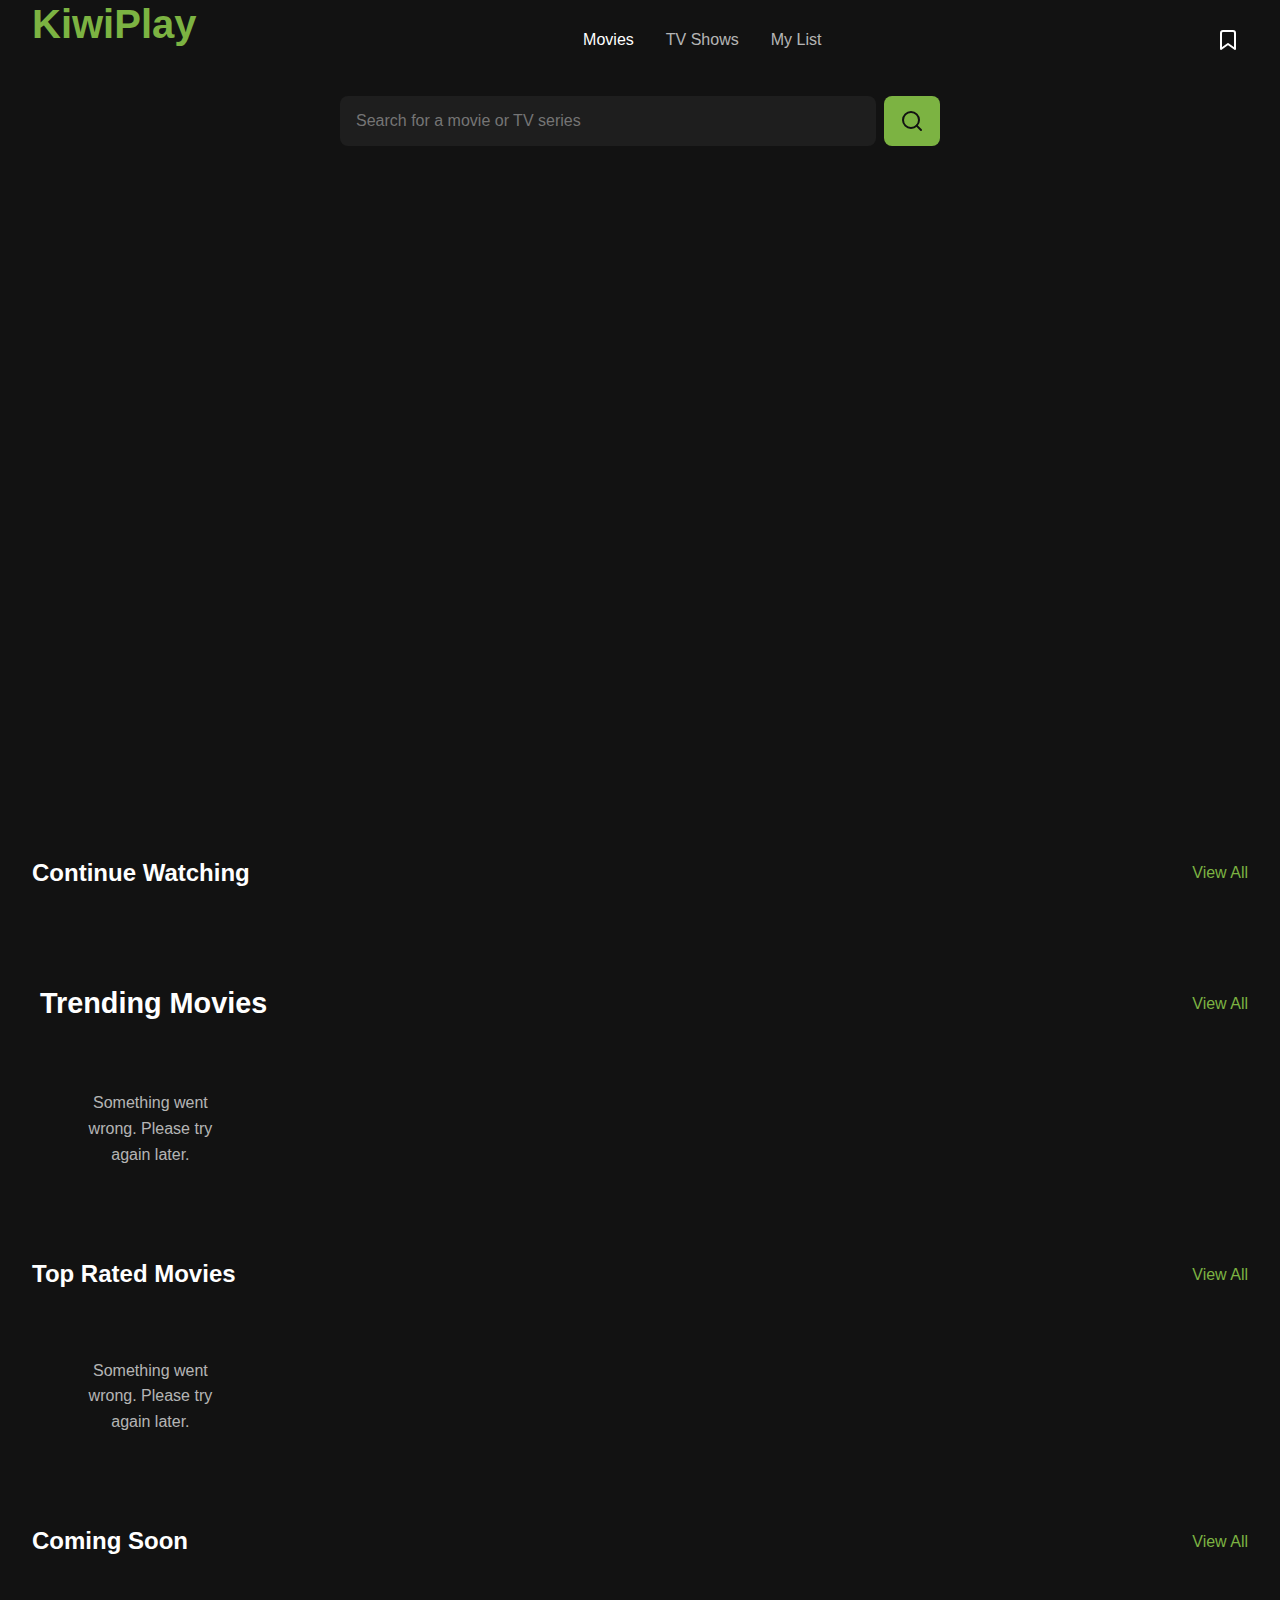
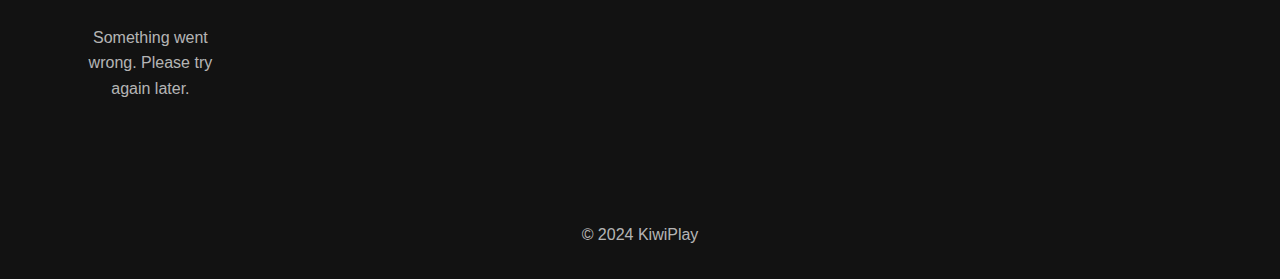
<file: index.html>
<!DOCTYPE html>
<html lang="en">
<head>
  <meta charset="UTF-8">
  <meta name="description" content="Stream your favorite movies and TV shows on KiwiPlay">
  <meta name="keywords" content="movies, tv shows, streaming, entertainment">
  <meta name="author" content="KiwiPlay">
  <link rel="icon" type="image/svg+xml" href="favicon.svg">
  <link rel="icon" type="image/png" href="favicon.png">
  <meta name="theme-color" content="#7CB342">
  <meta name="viewport" content="width=device-width, initial-scale=1.0">
  <link rel="stylesheet" href="styles.css">
  <title>KiwiPlay - Stream Movies & TV Shows</title>
</head>

<body>
  <div class="container">
    <header>
      <nav class="main-nav">
        <h1>KiwiPlay</h1>
        <div class="nav-links">
          <a href="#" class="active">Movies</a>
          <a href="#">TV Shows</a>
          <a href="#">My List</a>
        </div>
        <div class="user-menu">
          <button class="watchlist-btn">
            <svg xmlns="http://www.w3.org/2000/svg" width="24" height="24" viewBox="0 0 24 24" fill="none" stroke="currentColor" stroke-width="2" stroke-linecap="round" stroke-linejoin="round">
              <path d="M19 21l-7-5-7 5V5a2 2 0 0 1 2-2h10a2 2 0 0 1 2 2z"></path>
            </svg>
          </button>
        </div>
      </nav>
      <form id="searchOption" onsubmit="handleSearchFormSubmit(event)">
        <div class="search-container">
          <input type="text" id="searchInput" oninput="searchMovies()" placeholder="Search for a movie or TV series">
          <button id="searchButton" onclick="searchMovies()">
            <svg xmlns="http://www.w3.org/2000/svg" width="24" height="24" viewBox="0 0 24 24" fill="none" stroke="currentColor" stroke-width="2" stroke-linecap="round" stroke-linejoin="round">
              <circle cx="11" cy="11" r="8"></circle>
              <line x1="21" y1="21" x2="16.65" y2="16.65"></line>
            </svg>
          </button>
        </div>
      </form>
    </header>

    <main>
      <div class="genre-filter">
        <div class="genre-scroll" id="genreList">
          <!-- Genres will be populated by JavaScript -->
        </div>
      </div>
      
      <div id="results"></div>

      <!-- Featured Movie Banner -->
      <section class="featured-movie" id="featuredMovie">
        <!-- Will be populated by JavaScript -->
      </section>

      <!-- Continue Watching Section -->
      <section class="continue-watching">
        <div class="section-header">
          <h2>Continue Watching</h2>
          <span class="view-all">View All</span>
        </div>
        <div id="continueWatching" class="movie-grid">
          <!-- Will be populated by JavaScript -->
        </div>
      </section>

      <!-- Trending Movies Section -->
      <section class="trending-section">
        <div class="section-header">
          <h2>Trending Movies</h2>
          <span class="view-all">View All</span>
        </div>
        <div id="trendingMovies" class="movie-grid"></div>
      </section>

      <!-- Top Rated Section -->
      <section class="top-rated-section">
        <div class="section-header">
          <h2>Top Rated</h2>
          <span class="view-all">View All</span>
        </div>
        <div id="topRatedMovies" class="movie-grid"></div>
      </section>

      <!-- Upcoming Movies Section -->
      <section class="upcoming-section">
        <div class="section-header">
          <h2>Coming Soon</h2>
          <span class="view-all">View All</span>
        </div>
        <div id="upcomingMovies" class="movie-grid"></div>
      </section>
    </main>

    <footer>
      <p>&copy; 2024 KiwiPlay</p>
    </footer>
  </div>

  <script src="script.js"></script>
</body>

</html>
</file>
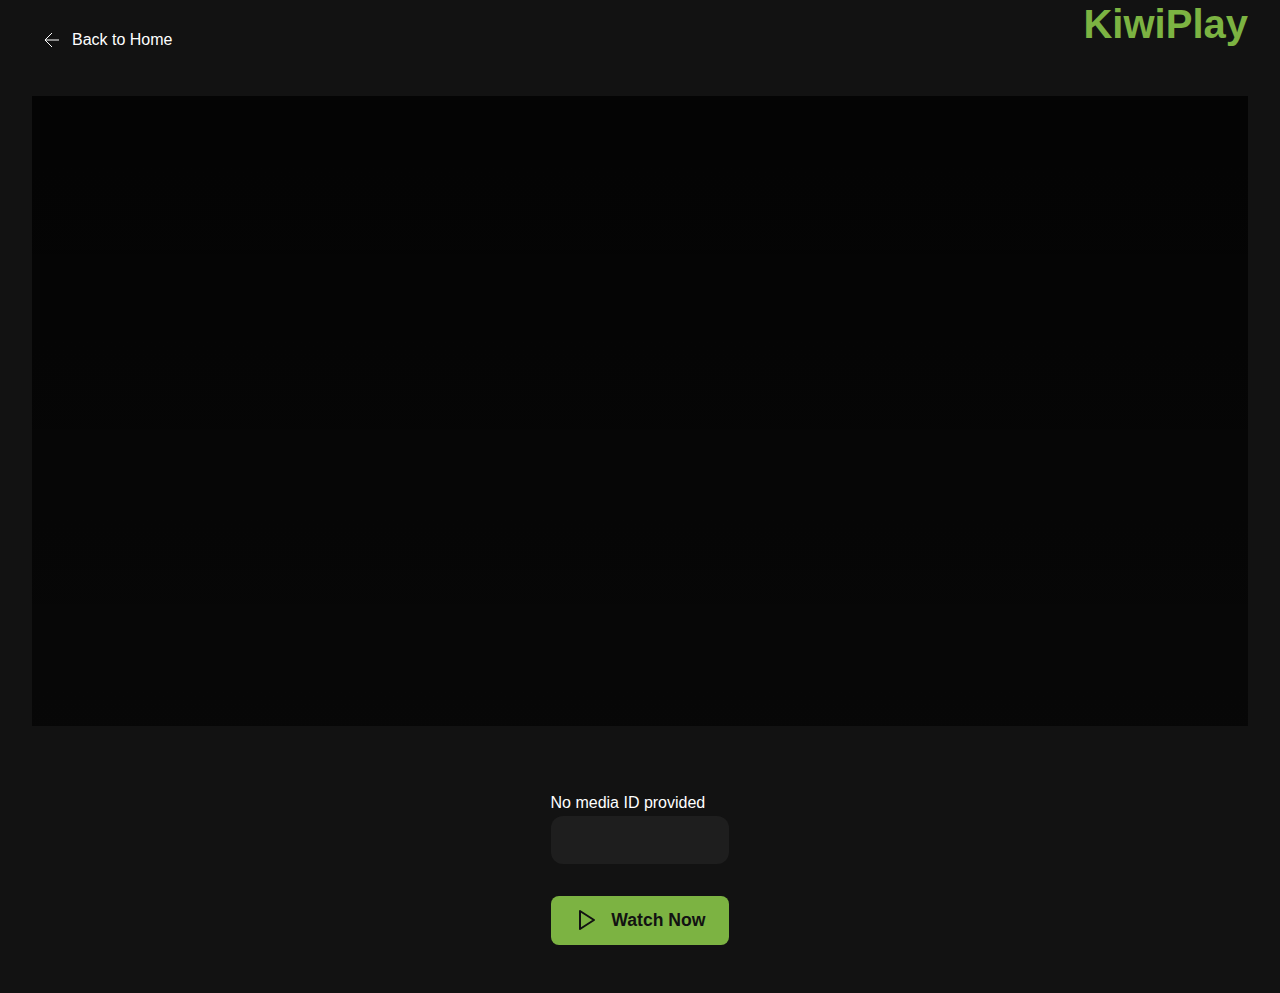
<file: details.html>
<!DOCTYPE html>
<html lang="en">
<head>
    <meta charset="UTF-8">
    <meta name="viewport" content="width=device-width, initial-scale=1.0">
    <meta name="description" content="Stream your favorite movies and TV shows on KiwiPlay">
    <meta name="keywords" content="movies, tv shows, streaming, entertainment">
    <meta name="author" content="KiwiPlay">
    <link rel="icon" type="image/svg+xml" href="favicon.svg">
    <link rel="icon" type="image/png" href="favicon.png">
    <meta name="theme-color" content="#7CB342">
    <title>KiwiPlay - Details</title>
    <link rel="stylesheet" href="styles.css">
</head>
<body>
    <div class="container">
        <nav class="main-nav">
            <button id="homeButton" onclick="goHome()" class="back-button">
                <svg xmlns="http://www.w3.org/2000/svg" width="24" height="24" viewBox="0 0 24 24" fill="none" stroke="currentColor">
                    <line x1="19" y1="12" x2="5" y2="12"></line>
                    <polyline points="12 19 5 12 12 5"></polyline>
                </svg>
                Back to Home
            </button>
            <h1>KiwiPlay</h1>
        </nav>

        <div class="details-hero" id="detailsHero"></div>

        <main class="details-content">
            <div class="details-main" id="details"></div>

            <div class="series-controls" id="videoOptions" style="display: none;">
                <div class="season-episode-selector">
                    <div class="select-group">
                        <label for="seasonSelect">Season</label>
                        <select id="seasonSelect"></select>
                    </div>
                    <div class="select-group">
                        <label for="episodeSelect">Episode</label>
                        <select id="episodeSelect"></select>
                    </div>
                </div>
            </div>

            <div id="episodeDetails" class="episode-details"></div>

            <div class="video-section">
                <button id="watchNowButton" class="btn btn-primary watch-button">
                  <svg xmlns="http://www.w3.org/2000/svg" width="24" height="24" viewBox="0 0 24 24" fill="none" stroke="currentColor" stroke-width="2" stroke-linecap="round" stroke-linejoin="round">
                    <polygon points="5 3 19 12 5 21 5 3"></polygon>
                  </svg>
                  Watch Now
                </button>
                <div id="videoContainer" class="video-container"></div>
            </div>
        </main>
    </div>

    <script src="details.js"></script>
</body>
</html>
</file>
<file: styles.css>
:root {
  --primary: #7CB342;
  --primary-dark: #558B2F;
  --primary-light: #9CCC65;
  --accent: #8BC34A;
  --background: #121212;
  --surface: #1E1E1E;
  --text: #FFFFFF;
  --text-secondary: rgba(255, 255, 255, 0.7);
  --error: #CF6679;
  --nav-height: 80px;
}

* {
  margin: 0;
  padding: 0;
  box-sizing: border-box;
}

body {
  font-family: -apple-system, BlinkMacSystemFont, 'Segoe UI', Roboto, Oxygen, Ubuntu, Cantarell, 'Open Sans', 'Helvetica Neue', sans-serif;
  background-color: var(--background);
  color: var(--text);
  line-height: 1.6;
}

.container {
  max-width: 1400px;
  margin: 0 auto;
  padding: 0 2rem;
  min-height: 100vh;
  display: flex;
  flex-direction: column;
}

/* Navigation Styles */
.main-nav {
  height: var(--nav-height);
  display: flex;
  align-items: center;
  justify-content: space-between;
  padding: 1rem 0;
  margin-bottom: 1rem;
}

.nav-links {
  display: flex;
  gap: 2rem;
}

.nav-links a {
  color: var(--text-secondary);
  text-decoration: none;
  font-weight: 500;
  transition: color 0.2s;
}

.nav-links a:hover,
.nav-links a.active {
  color: var(--text);
}

.user-menu {
  display: flex;
  align-items: center;
}

.watchlist-btn {
  background: none;
  border: none;
  color: var(--text);
  cursor: pointer;
  padding: 0.5rem;
}

.watchlist-btn:hover {
  color: var(--primary);
  transform: scale(1.1);
}

/* Featured Movie Banner */
.featured-movie {
  height: 500px;
  border-radius: 20px;
  margin: 2rem 0;
  position: relative;
  overflow: hidden;
  background-size: cover;
  background-position: center;
}

.featured-content {
  position: absolute;
  bottom: 0;
  left: 0;
  right: 0;
  padding: 2rem;
  background: linear-gradient(0deg, rgba(18,18,18,1) 0%, rgba(18,18,18,0.8) 50%, rgba(18,18,18,0) 100%);
}

.featured-title {
  font-size: 2.5rem;
  margin-bottom: 1rem;
}

.featured-overview {
  max-width: 600px;
  margin-bottom: 1.5rem;
}

.featured-actions {
  display: flex;
  gap: 1rem;
}

.btn {
  padding: 0.8rem 1.5rem;
  border-radius: 8px;
  border: none;
  cursor: pointer;
  font-weight: 600;
  transition: all 0.2s;
}

.btn-primary {
  background-color: var(--primary);
  color: var(--background);
}

.btn-secondary {
  background-color: rgba(255, 255, 255, 0.1);
  color: var(--text);
}

.btn:hover {
  transform: translateY(-2px);
  box-shadow: 0 4px 12px rgba(0, 0, 0, 0.2);
}

/* Continue Watching Progress */
.continue-watching .movie-card {
  position: relative;
}

.progress-bar {
  position: absolute;
  bottom: 0;
  left: 0;
  right: 0;
  height: 3px;
  background-color: rgba(255, 255, 255, 0.2);
}

.progress {
  height: 100%;
  background-color: var(--primary);
  transition: width 0.3s ease;
}

/* Existing styles... */

header {
  margin-bottom: 2rem;
}

h1 {
  font-size: 2.5rem;
  color: var(--primary);
  margin-bottom: 2rem;
  text-align: center;
}

.search-container {
  display: flex;
  gap: 0.5rem;
  max-width: 600px;
  margin: 0 auto;
}

input[type="text"] {
  flex: 1;
  padding: 1rem;
  border: none;
  border-radius: 8px;
  background-color: var(--surface);
  color: var(--text);
  font-size: 1rem;
}

input[type="text"]:focus {
  outline: 2px solid var(--primary);
}

button {
  padding: 0.5rem 1rem;
  border: none;
  border-radius: 8px;
  background-color: var(--primary);
  color: var(--background);
  cursor: pointer;
  transition: transform 0.2s, background-color 0.2s;
  display: flex;
  align-items: center;
  justify-content: center;
}

button:hover {
  transform: translateY(-2px);
  background-color: var(--primary-dark);
}

#results {
  display: grid;
  grid-template-columns: repeat(auto-fill, minmax(200px, 1fr));
  gap: 1.5rem;
  padding: 1rem 0;
}

.result-card {
  background-color: var(--surface);
  border-radius: 12px;
  overflow: hidden;
  transition: transform 0.2s;
  cursor: pointer;
}

.result-card:hover {
  transform: translateY(-5px);
}

.result-card img {
  width: 100%;
  height: 300px;
  object-fit: cover;
}

.result-card div {
  padding: 1rem;
}

.result-card .title {
  font-weight: bold;
  margin-bottom: 0.5rem;
}

.result-card p {
  color: var(--text-secondary);
  font-size: 0.9rem;
}

.trending-section {
  margin-top: 3rem;
}

.trending-section h2 {
  font-size: 1.8rem;
  color: var(--text);
  margin-bottom: 1.5rem;
  padding-left: 0.5rem;
}

.movie-grid {
  display: grid;
  grid-template-columns: repeat(auto-fill, minmax(200px, 1fr));
  gap: 1.5rem;
  padding: 0.5rem;
}

.movie-card {
  background-color: var(--surface);
  border-radius: 12px;
  overflow: hidden;
  transition: transform 0.2s, box-shadow 0.2s;
  cursor: pointer;
  position: relative;
}

.movie-card:hover {
  transform: translateY(-5px);
  box-shadow: 0 8px 16px rgba(0, 0, 0, 0.2);
}

.movie-card img {
  width: 100%;
  height: 300px;
  object-fit: cover;
}

.movie-info {
  padding: 1rem;
}

.movie-title {
  font-weight: bold;
  margin-bottom: 0.5rem;
  color: var(--text);
  font-size: 1rem;
}

.movie-rating {
  position: absolute;
  top: 10px;
  right: 10px;
  background-color: rgba(0, 0, 0, 0.8);
  color: var(--primary);
  padding: 0.3rem 0.6rem;
  border-radius: 4px;
  font-weight: bold;
}

.movie-date {
  color: var(--text-secondary);
  font-size: 0.9rem;
}

.genre-filter {
  margin: 1rem 0 2rem 0;
  overflow-x: hidden;
  padding: 0.5rem;
}

.genre-scroll {
  display: flex;
  gap: 1rem;
  overflow-x: auto;
  padding: 0.5rem;
  scrollbar-width: none; /* Firefox */
  -ms-overflow-style: none; /* IE and Edge */
}

.genre-scroll::-webkit-scrollbar {
  display: none; /* Chrome, Safari, Opera */
}

.genre-pill {
  background-color: var(--surface);
  color: var(--text);
  padding: 0.5rem 1.2rem;
  border-radius: 20px;
  white-space: nowrap;
  cursor: pointer;
  transition: all 0.2s ease;
  border: 2px solid transparent;
}

.genre-pill:hover {
  background-color: var(--primary);
  color: var(--background);
}

.genre-pill.active {
  border-color: var(--primary);
  color: var(--primary);
}

main {
  flex: 1;
}

footer {
  text-align: center;
  padding: 2rem 0;
  color: var(--text-secondary);
}

html {
  scroll-behavior: smooth;
}

.loading-spinner {
  width: 50px;
  height: 50px;
  border: 3px solid var(--surface);
  border-radius: 50%;
  border-top-color: var(--primary);
  animation: spin 1s ease-in-out infinite;
  margin: 2rem auto;
}

@keyframes spin {
  to { transform: rotate(360deg); }
}

.empty-state {
  text-align: center;
  padding: 2rem;
  color: var(--text-secondary);
}

.section-header {
  display: flex;
  justify-content: space-between;
  align-items: center;
  margin-bottom: 1rem;
}

.section-header h2 {
  margin: 0;
}

.view-all {
  color: var(--primary);
  text-decoration: none;
  font-weight: 500;
  transition: color 0.2s;
}

.view-all:hover {
  color: var(--primary-dark);
}

/* Toast Notifications */
.toast {
  position: fixed;
  bottom: 20px;
  right: 20px;
  background-color: var(--surface);
  color: var(--text);
  padding: 1rem 2rem;
  border-radius: 8px;
  box-shadow: 0 4px 12px rgba(0, 0, 0, 0.3);
  transform: translateY(100px);
  opacity: 0;
  transition: all 0.3s ease;
}

.toast.show {
  transform: translateY(0);
  opacity: 1;
}

/* Section Spacing */
section {
  margin-bottom: 3rem;
}

/* Responsive Adjustments */
@media (max-width: 768px) {
  .container {
    padding: 1rem;
  }

  .featured-movie {
    height: 300px;
  }

  .featured-title {
    font-size: 1.8rem;
  }

  .featured-overview {
    display: -webkit-box;
    -webkit-line-clamp: 3;
    -webkit-box-orient: vertical;
    overflow: hidden;
  }

  .nav-links {
    display: none;
  }

  .main-nav {
    justify-content: space-between;
  }

  h1 {
    font-size: 1.8rem;
  }

  .movie-grid {
    grid-template-columns: repeat(auto-fill, minmax(140px, 1fr));
  }

  .movie-card img {
    height: 200px;
  }

  .btn {
    padding: 0.6rem 1.2rem;
  }
}

/* Hover Effects */
.movie-card {
  transform: translateY(0);
  transition: transform 0.3s ease, box-shadow 0.3s ease;
}

.movie-card:hover {
  transform: translateY(-10px);
  box-shadow: 0 10px 20px rgba(0, 0, 0, 0.3);
}

/* Animations */
@keyframes fadeIn {
  from {
    opacity: 0;
    transform: translateY(20px);
  }
  to {
    opacity: 1;
    transform: translateY(0);
  }
}

.section-header,
.movie-card {
  animation: fadeIn 0.6s ease forwards;
}

@media (max-width: 768px) {
  .container {
    padding: 1rem;
  }

  h1 {
    font-size: 2rem;
  }

  #results {
    grid-template-columns: repeat(auto-fill, minmax(150px, 1fr));
    gap: 1rem;
  }

  .result-card img {
    height: 225px;
  }

  .movie-grid {
    grid-template-columns: repeat(auto-fill, minmax(150px, 1fr));
    gap: 1rem;
  }

  .movie-card img {
    height: 225px;
  }
}

/* Details Page Styles */
.details-hero {
  position: relative;
  width: 100%;
  height: 70vh;
  background-size: cover;
  background-position: center;
  margin-bottom: 2rem;
}

.details-hero::before {
  content: '';
  position: absolute;
  top: 0;
  left: 0;
  right: 0;
  bottom: 0;
  background: linear-gradient(to bottom, rgba(0, 0, 0, 0.8) 0%, rgba(0, 0, 0, 0.6) 100%);
  z-index: 1;
}

.hero-content {
  position: relative;
  z-index: 2;
  color: white;
  padding: 2rem;
  max-width: 800px;
  margin: 0 auto;
  padding-top: 30vh;
}

.details-content {
  max-width: 1200px;
  margin: 0 auto;
  padding: 2rem;
  position: relative;
  z-index: 2;
}

.video-container {
  display: none;
  width: 100%;
  height: 0;
  padding-bottom: 56.25%;
  position: relative;
  margin: 2rem 0;
}

.video-container iframe {
  position: absolute;
  top: 0;
  left: 0;
  width: 100%;
  height: 100%;
}

.poster-container {
  position: relative;
}

.poster-container img {
  width: 100%;
  border-radius: 12px;
  box-shadow: 0 4px 20px rgba(0, 0, 0, 0.3);
}

.content-info {
  color: var(--text);
}

.content-title {
  font-size: 2.5rem;
  margin-bottom: 1rem;
}

.meta-info {
  display: flex;
  gap: 1rem;
  margin-bottom: 1.5rem;
  color: var(--text-secondary);
}

.rating {
  display: flex;
  align-items: center;
  gap: 0.5rem;
  padding: 0.3rem 0.8rem;
  background-color: rgba(187, 134, 252, 0.1);
  border-radius: 4px;
}

.rating svg {
  color: var(--primary);
}

.genres {
  display: flex;
  gap: 0.5rem;
  flex-wrap: wrap;
  margin-bottom: 1.5rem;
}

.genre-tag {
  padding: 0.3rem 0.8rem;
  background-color: var(--surface);
  border-radius: 4px;
  font-size: 0.9rem;
}

.overview {
  font-size: 1.1rem;
  line-height: 1.6;
  margin-bottom: 2rem;
  color: var(--text-secondary);
}

.back-button {
  display: flex;
  align-items: center;
  gap: 0.5rem;
  background: none;
  border: none;
  color: var(--text);
  cursor: pointer;
  font-size: 1rem;
  padding: 0.5rem;
  transition: color 0.2s;
}

.back-button:hover {
  color: var(--primary);
}

.series-controls {
  margin-bottom: 2rem;
}

.season-episode-selector {
  display: flex;
  gap: 2rem;
  margin-bottom: 1rem;
}

.select-group {
  display: flex;
  flex-direction: column;
  gap: 0.5rem;
}

.select-group label {
  color: var(--text-secondary);
  font-size: 0.9rem;
}

.select-group select {
  padding: 0.8rem 1.5rem;
  background-color: var(--surface);
  border: none;
  border-radius: 8px;
  color: var(--text);
  font-size: 1rem;
  cursor: pointer;
}

.episode-details {
  margin-bottom: 2rem;
  padding: 1.5rem;
  background-color: var(--surface);
  border-radius: 12px;
}

.watch-button {
  display: flex;
  align-items: center;
  gap: 0.8rem;
  font-size: 1.1rem;
  margin-bottom: 1rem;
}

.cast-section,
.similar-section,
.cast-grid,
.cast-card,
.cast-info {
  display: none;
}

.similar-section {
  margin-bottom: 3rem;
}

.similar-section h2 {
  margin-bottom: 1rem;
}

@media (max-width: 768px) {
  .details-hero {
    height: 50vh;
    margin: -1rem -1rem 0;
  }

  .details-content {
    margin-top: -150px;
    padding: 0 1rem;
  }

  .details-main {
    grid-template-columns: 1fr;
  }

  .poster-container {
    max-width: 300px;
    margin: 0 auto;
  }

  .content-title {
    font-size: 2rem;
  }

  .meta-info {
    flex-wrap: wrap;
  }

  .season-episode-selector {
    flex-direction: column;
    gap: 1rem;
  }

  .cast-grid {
    grid-template-columns: repeat(auto-fill, minmax(120px, 1fr));
  }
}

/* Additional Details Page Styles */
.hero-content {
  position: relative;
  z-index: 1;
  padding: 2rem;
  color: white;
  height: 100%;
  display: flex;
  flex-direction: column;
  justify-content: flex-end;
}

.hero-meta {
  display: flex;
  gap: 1rem;
  align-items: center;
  margin: 1rem 0;
  flex-wrap: wrap;
}

.hero-meta span {
  display: flex;
  align-items: center;
  gap: 0.5rem;
}

.certification {
  padding: 0.2rem 0.5rem;
  background: rgba(255, 255, 255, 0.2);
  border-radius: 4px;
  font-size: 0.9rem;
}

.hero-actions {
  display: flex;
  gap: 1rem;
  margin-top: 1rem;
}

.stats {
  margin-top: 1rem;
  background: var(--surface);
  border-radius: 8px;
  padding: 1rem;
}

.stat-item {
  display: flex;
  justify-content: space-between;
  padding: 0.5rem 0;
  border-bottom: 1px solid rgba(255, 255, 255, 0.1);
}

.stat-item:last-child {
  border-bottom: none;
}

.stat-item .label {
  color: var(--text-secondary);
}

.tagline {
  font-style: italic;
  color: var(--text-secondary);
  margin: 1rem 0;
  font-size: 1.2rem;
}

.info-grid {
  display: grid;
  grid-template-columns: repeat(auto-fit, minmax(200px, 1fr));
  gap: 2rem;
  margin-top: 2rem;
}

.info-item h4 {
  color: var(--text-secondary);
  margin-bottom: 0.5rem;
  font-size: 0.9rem;
}

.crew-list {
  margin-top: 2rem;
  display: grid;
  grid-template-columns: repeat(auto-fit, minmax(150px, 1fr));
  gap: 1.5rem;
}

.crew-item {
  background: var(--surface);
  padding: 1rem;
  border-radius: 8px;
}

.crew-item h4 {
  color: var(--text-secondary);
  font-size: 0.9rem;
  margin-bottom: 0.5rem;
}

.reviews-section {
  margin: 3rem 0;
}

.reviews-grid {
  display: grid;
  grid-template-columns: repeat(auto-fit, minmax(300px, 1fr));
  gap: 2rem;
  margin-top: 1.5rem;
}

.review-card {
  background: var(--surface);
  padding: 1.5rem;
  border-radius: 12px;
}

.review-header {
  display: flex;
  align-items: center;
  gap: 1rem;
  margin-bottom: 1rem;
}

.review-header img {
  width: 40px;
  height: 40px;
  border-radius: 50%;
  object-fit: cover;
}

.review-header h4 {
  margin-bottom: 0.2rem;
}

.review-header span {
  font-size: 0.9rem;
  color: var(--text-secondary);
}

.video-wrapper {
  position: relative;
  padding-bottom: 56.25%; /* 16:9 Aspect Ratio */
  height: 0;
  overflow: hidden;
}

.video-wrapper iframe {
  position: absolute;
  top: 0;
  left: 0;
  width: 100%;
  height: 100%;
}

.toast {
  position: fixed;
  bottom: 2rem;
  left: 50%;
  transform: translateX(-50%);
  background: var(--primary);
  color: white;
  padding: 0.8rem 1.5rem;
  border-radius: 8px;
  z-index: 1000;
  animation: fadeInOut 3s ease-in-out;
}

@keyframes fadeInOut {
  0% { opacity: 0; transform: translate(-50%, 1rem); }
  10% { opacity: 1; transform: translate(-50%, 0); }
  90% { opacity: 1; transform: translate(-50%, 0); }
  100% { opacity: 0; transform: translate(-50%, 1rem); }
}

.section-header {
  display: flex;
  justify-content: space-between;
  align-items: center;
  margin-bottom: 1.5rem;
}

.btn-text {
  background: none;
  border: none;
  color: var(--primary);
  cursor: pointer;
  font-size: 1rem;
  padding: 0;
}

.btn-text:hover {
  text-decoration: underline;
}

@media (max-width: 768px) {
  .hero-content {
    padding: 1rem;
  }

  .hero-actions {
    flex-direction: column;
  }

  .reviews-grid {
    grid-template-columns: 1fr;
  }

  .info-grid {
    grid-template-columns: 1fr;
    gap: 1rem;
  }

  .crew-list {
    grid-template-columns: repeat(2, 1fr);
  }
}
</file>
